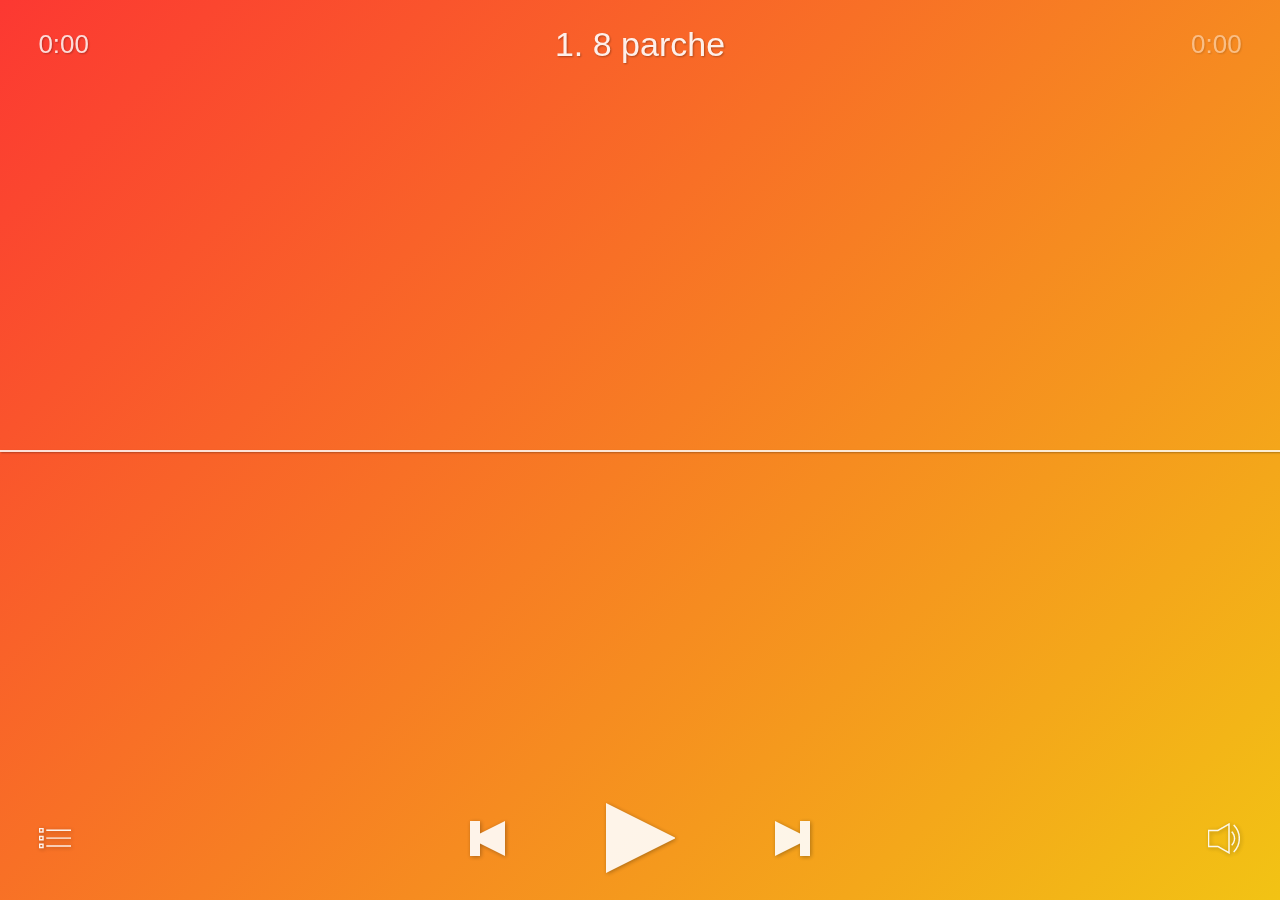
<file: howler.htm>
<!doctype html>
<html lang="en">
<head>
  <meta charset="utf-8">
  <meta name="viewport" content="user-scalable=no">
  <title>Howler.js Audio Player</title>
  <link rel="stylesheet" href="css/audio1.css">
</head>
<body>
  <!-- Top Info -->
  <div id="title">
    <span id="track"></span>
    <div id="timer">0:00</div>
    <div id="duration">0:00</div>
  </div>

  <!-- Controls -->
  <div class="controlsOuter">
    <div class="controlsInner">
      <div id="loading"></div>
      <div class="btn" id="playBtn"></div>
      <div class="btn" id="pauseBtn"></div>
      <div class="btn" id="prevBtn"></div>
      <div class="btn" id="nextBtn"></div>
    </div>
    <div class="btn" id="playlistBtn"></div>
    <div class="btn" id="volumeBtn"></div>
  </div>

  <!-- Progress -->
  <div id="waveform"></div>
  <div id="bar"></div>
  <div id="progress"></div>

  <!-- Playlist -->
  <div id="playlist">
    <div id="list"></div>
  </div>

  <!-- Volume -->
  <div id="volume" class="fadeout">
    <div id="barFull" class="bar"></div>
    <div id="barEmpty" class="bar"></div>
    <div id="sliderBtn"></div>
  </div>

  <!-- Scripts -->
  <script src="js/howler.core.js"></script>
  <script src="js/siriwave.js"></script>
  <script src="js/player.js"></script>
</body>
</html>
</file>
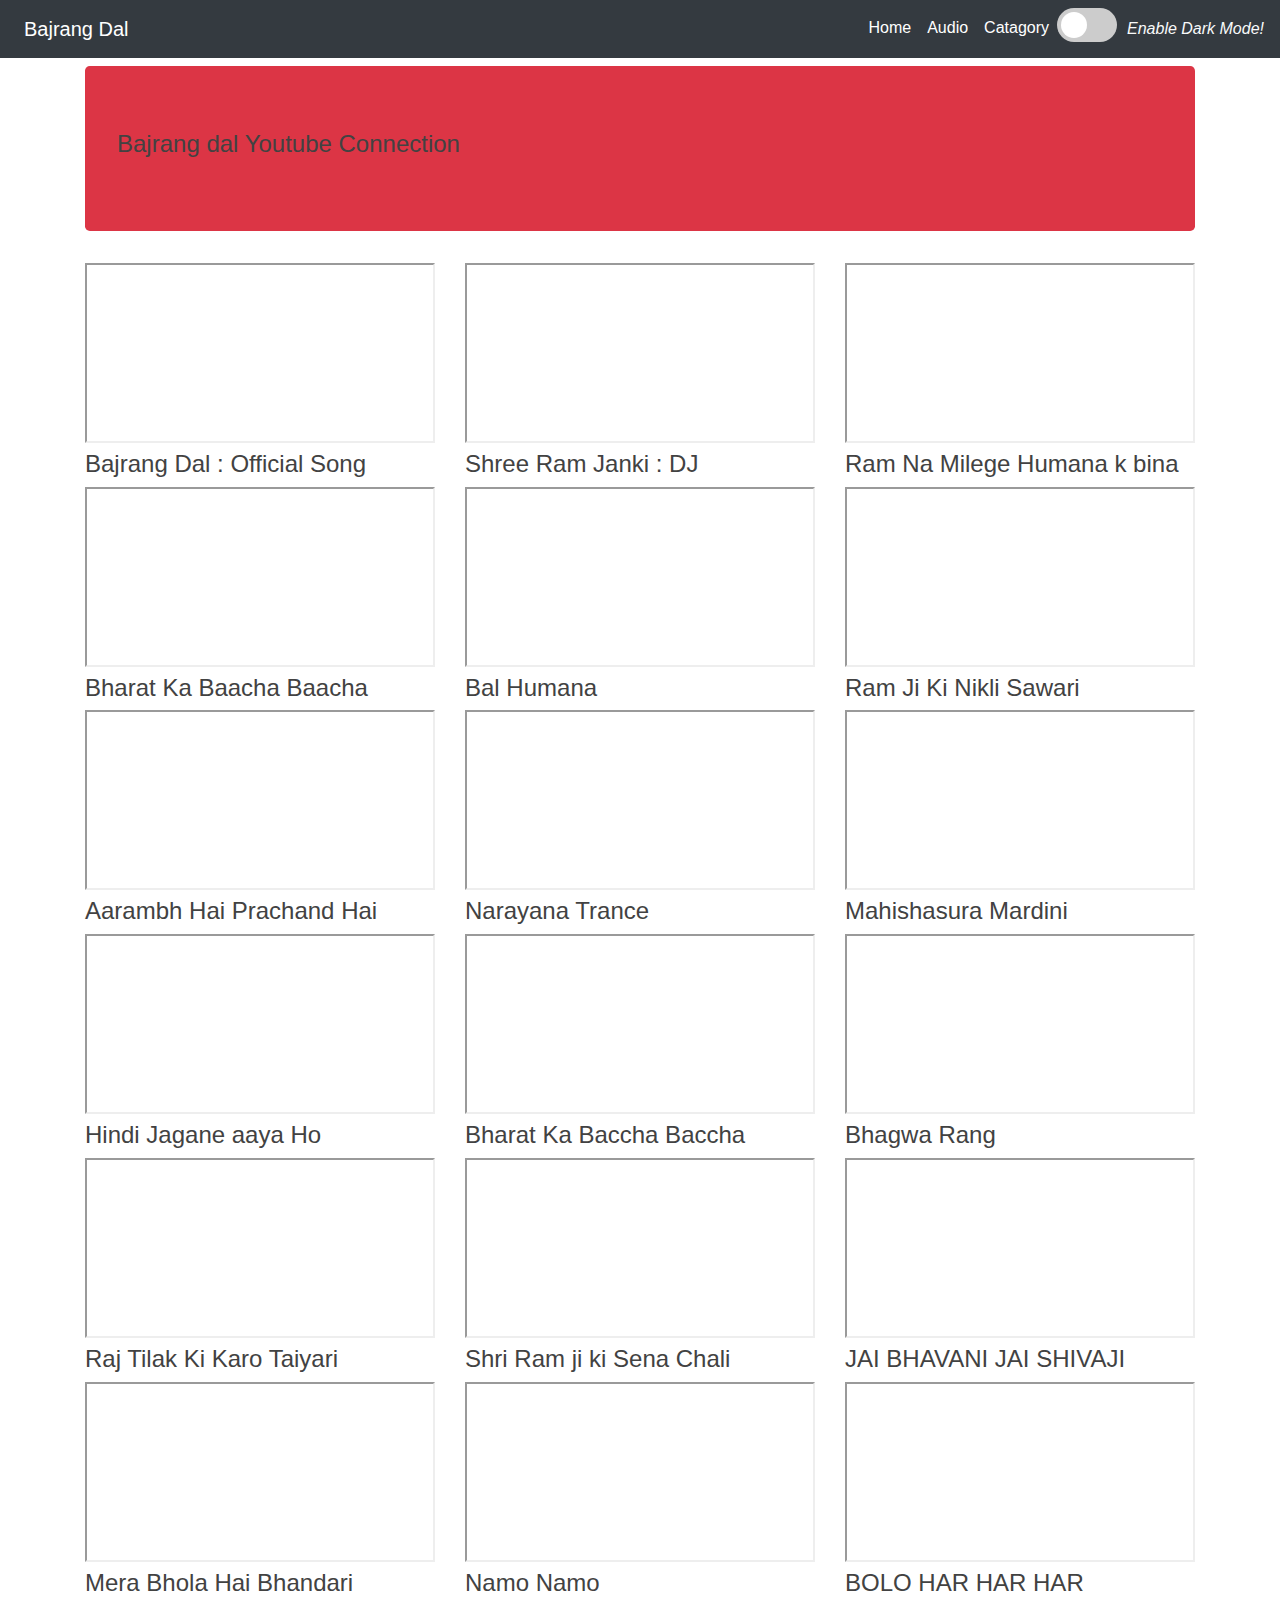
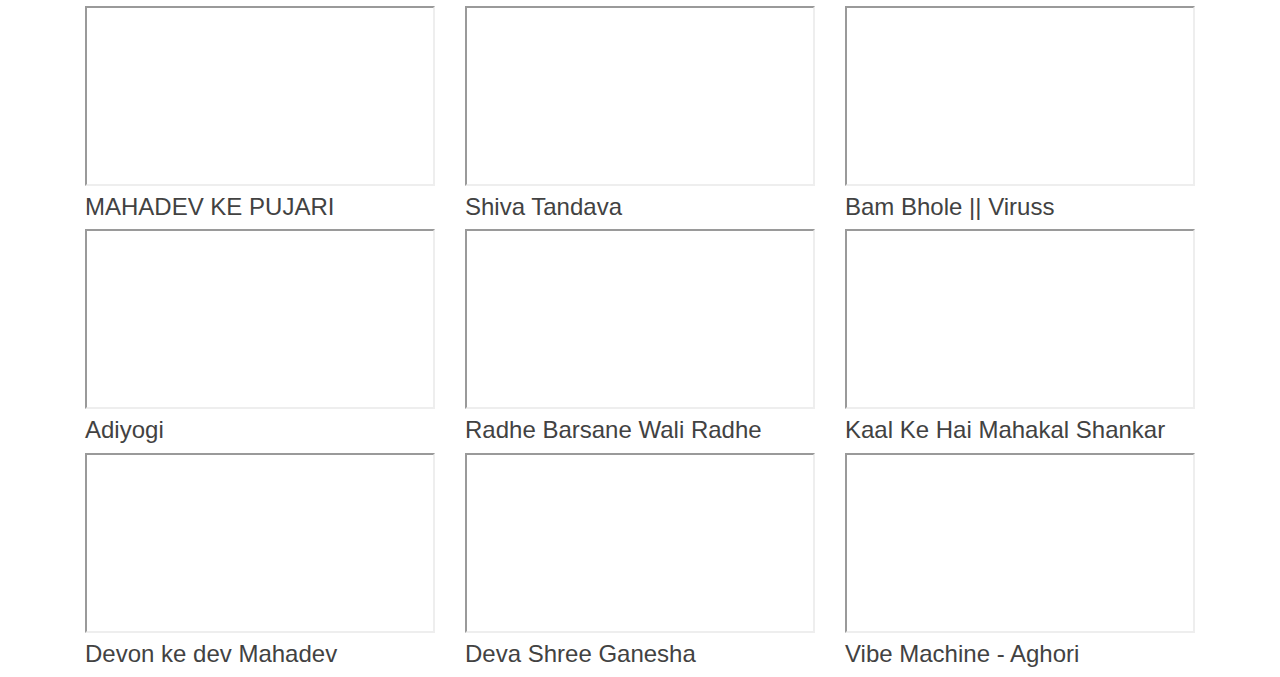
<file: youtube.htm>
<!DOCTYPE html>
<html lang="en">
<head>
    <meta charset="UTF-8">
    <title>BD || Youtube </title>
    <link rel="stylesheet" href="css/bootstrap.css">
    <link rel="stylesheet" href="css/bd.css">
</head>
<body>
    <nav class="navbar navbar-expand-lg navbar-dark bg-dark">
       <a class="navbar-brand" href="#">
           <lable class="ml-2">Bajrang Dal</lable>
       </a>
       <button class="navbar-toggler" type="button" data-toggle="collapse" data-target="#navbarSupportedContent" aria-controls="navbarSupportedContent" aria-expanded="false" aria-label="Toggle navigation">
            <span class="navbar-toggler-icon"></span>
       </button>
        <div class="collapse navbar-collapse" id="navbarSupportedContent">
            <ul class="navbar-nav ml-auto">
               <li class="nav-item">
                   <a href="#" class="nav-link active">Home</a>
               </li>
               <li class="nav-item">
                   <a href="#" class="nav-link active">Audio</a>
               </li>
               <li class="nav-item">
                    <a href="#" class="nav-link active">Catagory</a>
               </li>
               <li class="nav-item">
                    <div class="theme-switch-wrapper">
                        <label class="theme-switch" for="checkbox">
                            <input type="checkbox" id="checkbox" />
                            <div class="slider round"></div>
                        </label>
                        <em class="text-light">Enable Dark Mode!</em>
                    </div>
               </li>
           </ul>
        </div>
       </nav>
       <div class="container">
          <div class="jumbotron bg-danger mt-2">
              <h4>Bajrang dal Youtube Connection</h4>
          </div>
           <div class="row mt-3">
               <div class="col-md-6 col-xl-4">
                   <div class="body-img-top">
                       <iframe width="350px" height="180px" src="https://www.youtube.com/embed/8jGAPGNBAdQ"></iframe>
                   </div>
                   <h4>Bajrang Dal : Official Song</h4>
               </div>
                <div class="col-md-6 col-xl-4">
                   <div class="body-img-top">
                       <iframe width="350px" height="180px" src="https://www.youtube.com/embed/USKv1O94604"></iframe>
                   </div>
                   <h4>Shree Ram Janki : DJ</h4>
               </div>
                <div class="col-md-6 col-xl-4">
                   <div class="body-img-top">
                       <iframe width="350px" height="180px" src="https://www.youtube.com/embed/3_1jQYboruE"></iframe>
                   </div>
                   <h4>Ram Na Milege Humana k bina</h4>
               </div>
               <div class="col-md-6 col-xl-4">
                   <div class="body-img-top">
                       <iframe width="350px" height="180px" src="https://www.youtube.com/embed/Y7snuow638A"></iframe>
                   </div>
                   <h4>Bharat Ka Baacha Baacha</h4>
               </div>
               <div class="col-md-6 col-xl-4">
                   <div class="body-img-top">
                       <iframe width="350px" height="180px" src="https://www.youtube.com/embed/uHz2ng84hFE"></iframe>
                   </div>
                   <h4>Bal Humana</h4>
               </div>
               <div class="col-md-6 col-xl-4">
                   <div class="body-img-top">
                       <iframe width="350px" height="180px" src="https://www.youtube.com/embed/j6DAb0A0NLo"></iframe>
                   </div>
                   <h4>Ram Ji Ki Nikli Sawari</h4>
               </div>
               <div class="col-md-6 col-xl-4">
                   <div class="body-img-top">
                       <iframe width="350px" height="180px" src="https://www.youtube.com/embed/KdeM2Ncmj1w"></iframe>
                   </div>
                   <h4>Aarambh Hai Prachand Hai</h4>
               </div>
               <div class="col-md-6 col-xl-4">
                   <div class="body-img-top">
                       <iframe width="350px" height="180px" src="https://www.youtube.com/embed/Y3LAUx7t7sg"></iframe>
                   </div>
                   <h4>Narayana Trance</h4>
               </div>
               <div class="col-md-6 col-xl-4">
                   <div class="body-img-top">
                       <iframe width="350px" height="180px" src="https://www.youtube.com/embed/yHoxEEEwoIA"></iframe>
                   </div>
                   <h4>Mahishasura Mardini</h4>
               </div>
               <div class="col-md-6 col-xl-4">
                   <div class="body-img-top">
                       <iframe width="350px" height="180px" src="https://www.youtube.com/embed/MbeIxmWZlX8"></iframe>
                   </div>
                   <h4>Hindi Jagane aaya Ho</h4>
               </div>
               <div class="col-md-6 col-xl-4">
                   <div class="body-img-top">
                       <iframe width="350px" height="180px" src="https://www.youtube.com/embed/CdtrBZK4M0A"></iframe>
                   </div>
                   <h4>Bharat Ka Baccha Baccha</h4>
               </div>
               <div class="col-md-6 col-xl-4">
                   <div class="body-img-top">
                       <iframe width="350px" height="180px" src="https://www.youtube.com/embed/WCgU1znzcs8"></iframe>
                   </div>
                   <h4>Bhagwa Rang</h4>
               </div>
               <div class="col-md-6 col-xl-4">
                   <div class="body-img-top">
                       <iframe width="350px" height="180px" src="https://www.youtube.com/embed/U4jerjEuSLo"></iframe>
                   </div>
                   <h4>Raj Tilak Ki Karo Taiyari</h4>
               </div>
               <div class="col-md-6 col-xl-4">
                   <div class="body-img-top">
                       <iframe width="350px" height="180px" src="https://www.youtube.com/embed/yYew-U3HX4Q"></iframe>
                   </div>
                   <h4>Shri Ram ji ki Sena Chali</h4>
               </div>
               <div class="col-md-6 col-xl-4">
                   <div class="body-img-top">
                       <iframe width="350px" height="180px" src="https://www.youtube.com/embed/nUzFmuV8Ib0"></iframe>
                   </div>
                   <h4>JAI BHAVANI JAI SHIVAJI </h4>
               </div>
               <div class="col-md-6 col-xl-4">
                   <div class="body-img-top">
                       <iframe width="350px" height="180px" src="https://www.youtube.com/embed/LSnbM9gF9Y0"></iframe>
                   </div>
                   <h4>Mera Bhola Hai Bhandari </h4>
               </div>
               <div class="col-md-6 col-xl-4">
                   <div class="body-img-top">
                       <iframe width="350px" height="180px" src="https://www.youtube.com/embed/HFX6AZ5bDDo"></iframe>
                   </div>
                   <h4>Namo Namo </h4>
               </div>
               <div class="col-md-6 col-xl-4">
                   <div class="body-img-top">
                       <iframe width="350px" height="180px" src="https://www.youtube.com/embed/CBqdVosM4gU"></iframe>
                   </div>
                   <h4>BOLO HAR HAR HAR </h4>
               </div>
               <div class="col-md-6 col-xl-4">
                   <div class="body-img-top">
                       <iframe width="350px" height="180px" src="https://www.youtube.com/embed/-Qurw-Bd26I"></iframe>
                   </div>
                   <h4>MAHADEV KE PUJARI</h4>
               </div>
               <div class="col-md-6 col-xl-4">
                   <div class="body-img-top">
                       <iframe width="350px" height="180px" src="https://www.youtube.com/embed/hMBKmQEPNzI"></iframe>
                   </div>
                   <h4>Shiva Tandava</h4>
               </div>
               <div class="col-md-6 col-xl-4">
                   <div class="body-img-top">
                       <iframe width="350px" height="180px" src="https://www.youtube.com/embed/t_GBGG-Ukw0"></iframe>
                   </div>
                   <h4>Bam Bhole || Viruss </h4>
               </div>
               <div class="col-md-6 col-xl-4">
                   <div class="body-img-top">
                       <iframe width="350px" height="180px" src="https://www.youtube.com/embed/sq8yDhlUfUE"></iframe>
                   </div>
                   <h4>Adiyogi</h4>
               </div>
               <div class="col-md-6 col-xl-4">
                   <div class="body-img-top">
                       <iframe width="350px" height="180px" src="https://www.youtube.com/embed/uTe6KfCxgno"></iframe>
                   </div>
                   <h4>Radhe Barsane Wali Radhe</h4>
               </div>
               <div class="col-md-6 col-xl-4">
                   <div class="body-img-top">
                       <iframe width="350px" height="180px" src="https://www.youtube.com/embed/9ekBbL6O6yo"></iframe>
                   </div>
                   <h4>Kaal Ke Hai Mahakal Shankar</h4>
               </div>
               <div class="col-md-6 col-xl-4">
                   <div class="body-img-top">
                       <iframe width="350px" height="180px" src="https://www.youtube.com/embed/fwnoCbwGpMk"></iframe>
                   </div>
                   <h4>Devon ke dev Mahadev</h4>
               </div>
               <div class="col-md-6 col-xl-4">
                   <div class="body-img-top">
                       <iframe width="350px" height="180px" src="https://www.youtube.com/embed/KzDzZs4sWkc"></iframe>
                   </div>
                   <h4>Deva Shree Ganesha</h4>
               </div>
               <div class="col-md-6 col-xl-4">
                   <div class="body-img-top">
                       <iframe width="350px" height="180px" src="https://www.youtube.com/embed/IXFeUfLoHvM"></iframe>
                   </div>
                   <h4>Vibe Machine - Aghori</h4>
               </div>
           </div>
       </div>
       
       <script src="js/bd.js"></script>
</body>
</html>
</file>
<file: css/audio1.css>
html {
  width: 100%;
  height: 100%;  
  overflow: hidden;
  padding: 0;
  margin: 0;
  outline: 0;
}

body {
  width: 100%;
  height: 100%;
  padding: 0;
  margin: 0;
  overflow: hidden;
  background: #fc3832;
  background: -moz-linear-gradient(-45deg, #fc3832 0%, #f2c314 100%);
  background: -webkit-linear-gradient(-45deg, #fc3832 0%, #f2c314 100%);
  background: linear-gradient(135deg, #fc3832 0%, #f2c314 100%);
  filter: progid:DXImageTransform.Microsoft.gradient(startColorstr='#fc3832', endColorstr='#f2c314', GradientType=1);
  font-family: "Helvetica Neue", "Futura", "Trebuchet MS", Arial;
  -webkit-user-select: none;
  user-select: none;
  -webkit-tap-highlight-color: rgba(255, 255, 255, 0);
}

/* Top Info */
#title {
  position: absolute;
  width: 100%;
  top: 3%;
  line-height: 34px;
  height: 34px;
  text-align: center;
  font-size: 34px;
  opacity: 0.9;
  font-weight: 300;
  color: #fff;
  text-shadow: 1px 1px 2px rgba(0, 0, 0, 0.33);
}
#timer {
  position: absolute;
  top: 0;
  left: 3%;
  text-align: left;
  font-size: 26px;
  opacity: 0.9;
  font-weight: 300;
  color: #fff;
  text-shadow: 1px 1px 2px rgba(0, 0, 0, 0.33);
}
#duration {
  position: absolute;
  top: 0;
  right: 3%;
  text-align: right;
  font-size: 26px;
  opacity: 0.5;
  font-weight: 300;
  color: #fff;
  text-shadow: 1px 1px 2px rgba(0, 0, 0, 0.33);
}

/* Controls */
.controlsOuter {
  position: absolute;
  width: 100%;
  height: 70px;
  bottom: 3%;
}
.controlsInner {
  position: absolute;
  width: 340px;
  height: 70px;
  left: 50%;
  margin: 0 -170px;
}
.btn {
  position: absolute;
  cursor: pointer;
  opacity: 0.9;
  -webkit-filter: drop-shadow(1px 1px 2px rgba(0, 0, 0, 0.33));
  filter: drop-shadow(1px 1px 2px rgba(0, 0, 0, 0.33));
  -webkit-user-select: none;
  user-select: none;
}
.btn:hover {
  opacity: 1;
}
#playBtn {
  background-image: url('[data-uri]');
  width: 69px;
  height: 70px;
  left: 50%;
  margin: auto -34.5px;
}
#pauseBtn {
  background-image: url('[data-uri]');
  width: 69px;
  height: 70px;
  left: 50%;
  margin: auto -34.5px;
  display: none;
}
#prevBtn {
  background-image: url('[data-uri]');
  width: 35px;
  height: 35px;
  left: 0;
  top: 50%;
  margin: -17.5px auto;
}
#nextBtn {
  background-image: url('[data-uri]');
  width: 35px;
  height: 35px;
  right: 0;
  top: 50%;
  margin: -17.5px auto;
}
#playlistBtn {
  background-image: url('[data-uri]');
  width: 35px;
  height: 35px;
  top: 50%;
  left: 3%;
  margin: -17.5px auto;
}
#volumeBtn {
  background-image: url('[data-uri]');
  width: 35px;
  height: 35px;
  top: 50%;
  right: 3%;
  margin: -17.5px auto;
}

/* Progress */
#waveform {
  width: 100%;
  height: 30%;
  position: absolute;
  left: 0;
  top: 50%;
  margin: -15% auto;
  display: none;
  cursor: pointer;
  opacity: 0.8;
  -webkit-user-select: none;
  user-select: none;
}
#waveform:hover {
  opacity: 1;
}
#bar {
  position: absolute;
  top: 50%;
  left: 0;
  width: 100%;
  height: 2px;
  background-color: rgba(255, 255, 255, 0.9);
  box-shadow: 1px 1px 2px rgba(0, 0, 0, 0.33);
  opacity: 0.9;
}
#progress {
  position: absolute;
  top: 0;
  left: 0;
  width: 0%;
  height: 100%;
  background-color: rgba(0, 0, 0, 0.1);
  z-index: -1;
}

/* Loading */
#loading {
  position: absolute;
  left: 50%;
  top: 50%;
  margin: -35px;
  width: 70px;
  height: 70px;
  background-color: #fff;
  border-radius: 100%;  
  -webkit-animation: sk-scaleout 1.0s infinite ease-in-out;
  animation: sk-scaleout 1.0s infinite ease-in-out;
  display: none;
}
@-webkit-keyframes sk-scaleout {
  0% { -webkit-transform: scale(0) }
  100% {
    -webkit-transform: scale(1.0);
    opacity: 0;
  }
}
@keyframes sk-scaleout {
  0% { 
    -webkit-transform: scale(0);
    transform: scale(0);
  } 100% {
    -webkit-transform: scale(1.0);
    transform: scale(1.0);
    opacity: 0;
  }
}

/* Plylist */
#playlist {
  width: 100%;
  height: 100%;
  position: absolute;
  top: 0;
  left: 0;
  background-color: rgba(0, 0, 0, 0.5);
  display: none;
}
#list {
  width: 100%;
  height: 100%;
  position: absolute;
  top: 0;
  left: 0;
  display: -webkit-box;
  display: -ms-flexbox;
  display: flex;
  -webkit-box-orient: vertical;
  -webkit-box-direction: normal;
  -ms-flex-direction: column;
  flex-direction: column;
  -webkit-box-pack: center;
  -ms-flex-pack: center;
  justify-content: center;
  -webkit-box-align: center;
  -ms-flex-align: center;
  align-items: center;
}
.list-song {
  width: 100%;
  height: 120px;
  font-size: 50px;
  line-height: 120px;
  text-align: center;
  font-weight: bold;
  color: #fff;
  text-shadow: 1px 1px 2px rgba(0, 0, 0, 0.33);
}
.list-song:hover {
  background-color: rgba(255, 255, 255, 0.1);
  cursor: pointer;
}

/* Volume */
#volume {
  width: 100%;
  height: 100%;
  position: absolute;
  top: 0;
  left: 0;
  background-color: rgba(0, 0, 0, 0.5);
  touch-action: none;
  -webkit-user-select: none;
  -webkit-tap-highlight-color: rgba(0, 0, 0, 0);
  display: none;
}
.bar {
  position: absolute;
  top: 50%;
  left: 5%;
  margin: -5px auto;
  height: 10px;
  background-color: rgba(255, 255, 255, 0.9);
  box-shadow: 1px 1px 2px rgba(0, 0, 0, 0.33);
}
#barEmpty {
  width: 90%;
  opacity: 0.5;
  box-shadow: none;
  cursor: pointer;
}
#barFull {
  width: 90%;
}
#sliderBtn {
  width: 50px;
  height: 50px;
  position: absolute;
  top: 50%;
  left: 93.25%;
  margin: -25px auto;
  background-color: rgba(255, 255, 255, 0.8);
  box-shadow: 1px 1px 5px rgba(0, 0, 0, 0.33);
  border-radius: 25px;
  cursor: pointer;
}

/* Fade-In */
.fadeout {
  webkit-animation: fadeout 0.5s;
  -ms-animation: fadeout 0.5s;
  animation: fadeout 0.5s;
}
.fadein {
  webkit-animation: fadein 0.5s;
  -ms-animation: fadein 0.5s;
  animation: fadein 0.5s;
}
@keyframes fadein {
  from { opacity: 0; }
  to   { opacity: 1; }
}
@-webkit-keyframes fadein {
  from { opacity: 0; }
  to   { opacity: 1; }
}
@-ms-keyframes fadein {
  from { opacity: 0; }
  to   { opacity: 1; }
}
@keyframes fadeout {
  from { opacity: 1; }
  to   { opacity: 0; }
}
@-webkit-keyframes fadeout {
  from { opacity: 1; }
  to   { opacity: 0; }
}
@-ms-keyframes fadeout {
  from { opacity: 1; }
  to   { opacity: 0; }
}
</file>
<file: css/bd.css>
:root {
    --primary-color: #302AE6;
    --secondary-color: #536390;
    --font-color: #424242;
    --bg-color: #fff;
    --heading-color: #292922;
    --card-color:#fff;
}

[data-theme="dark"] {
    --primary-color: #9A97F3;
    --secondary-color: #818cab;
    --font-color: #e1e1ff;
    --bg-color: #161625;
    --heading-color: #818cab;
    --card-color:#232323;
}

body {
  background-color: var(--bg-color);
  color: var(--font-color);
}
container{
    background: var(--bg-color);
}
.album-poster{
    position: relative;
    display: block;
    border-radius: 7px;
    overflow: hidden;
    box-shadow: 0 15px 35px #3d2173a1;
    transition: all ease 0.4s;
}
.album-poster:hover{
    box-shadow: none;
    transform: scale(0.98) translateY(5px);
}
img{
    width: 100%;
    height: 150px;
}
h5{
    font-size: 16px;
    text-transform: uppercase;
    margin-top: 15px;
    font-weight: 700;
}
h6{
    font-size: 15px;
}
span{
    color: #000 !important;
    font-size: 16px;
}
.aplayer .aplayer-info .aplayer-controller .aplayer-bar-wap .aplayer-bar .aplayer-loaded{
    background: #e0e0e0;
    height: 4px;
}
.aplayer .aplayer-info .aplayer-controller .aplayer-bar-wap .aplayer-bar .aplayer-played{
    height: 4px;
    background-color: #2196f3 !important;
}
.aplayer .aplayer-info .aplayer-controller .aplayer-bar-wap .aplayer-bar .aplayer-played .aploayer-thumb{
    background-color: #2196f3 !important;
}
#aplayer{
    display: none;
    left: 0;
    width: 100%;
    margin: 0;
    box-shadow: 0 -2px 2px #dadada;
    background-color: #fff;
    transition: all ease 0.5s;
}
#aplayer.showPlayer{
    display: block;
    position: fixed;
    right: 0;
    bottom: 0;
    left: 0;
    z-index: 1030;
}
/*slider switch css */
.theme-switch-wrapper {
  display: flex;
  align-items: center;
  
  em {
    margin-left: 10px;
    font-size: 1rem;
  }
}
.theme-switch {
  display: inline-block;
  height: 34px;
  position: relative;
  width: 60px;
}

.theme-switch input {
  display:none;
}

.slider {
  background-color: #ccc;
  bottom: 0;
  cursor: pointer;
  left: 0;
  position: absolute;
  right: 0;
  top: 0;
  transition: .4s;
}

.slider:before {
  background-color: #fff;
  bottom: 4px;
  content: "";
  height: 26px;
  left: 4px;
  position: absolute;
  transition: .4s;
  width: 26px;
}

input:checked + .slider {
  background-color: #66bb6a;
}

input:checked + .slider:before {
  transform: translateX(26px);
}

.slider.round {
  border-radius: 34px;
}

.slider.round:before {
  border-radius: 50%;
}
</file>
